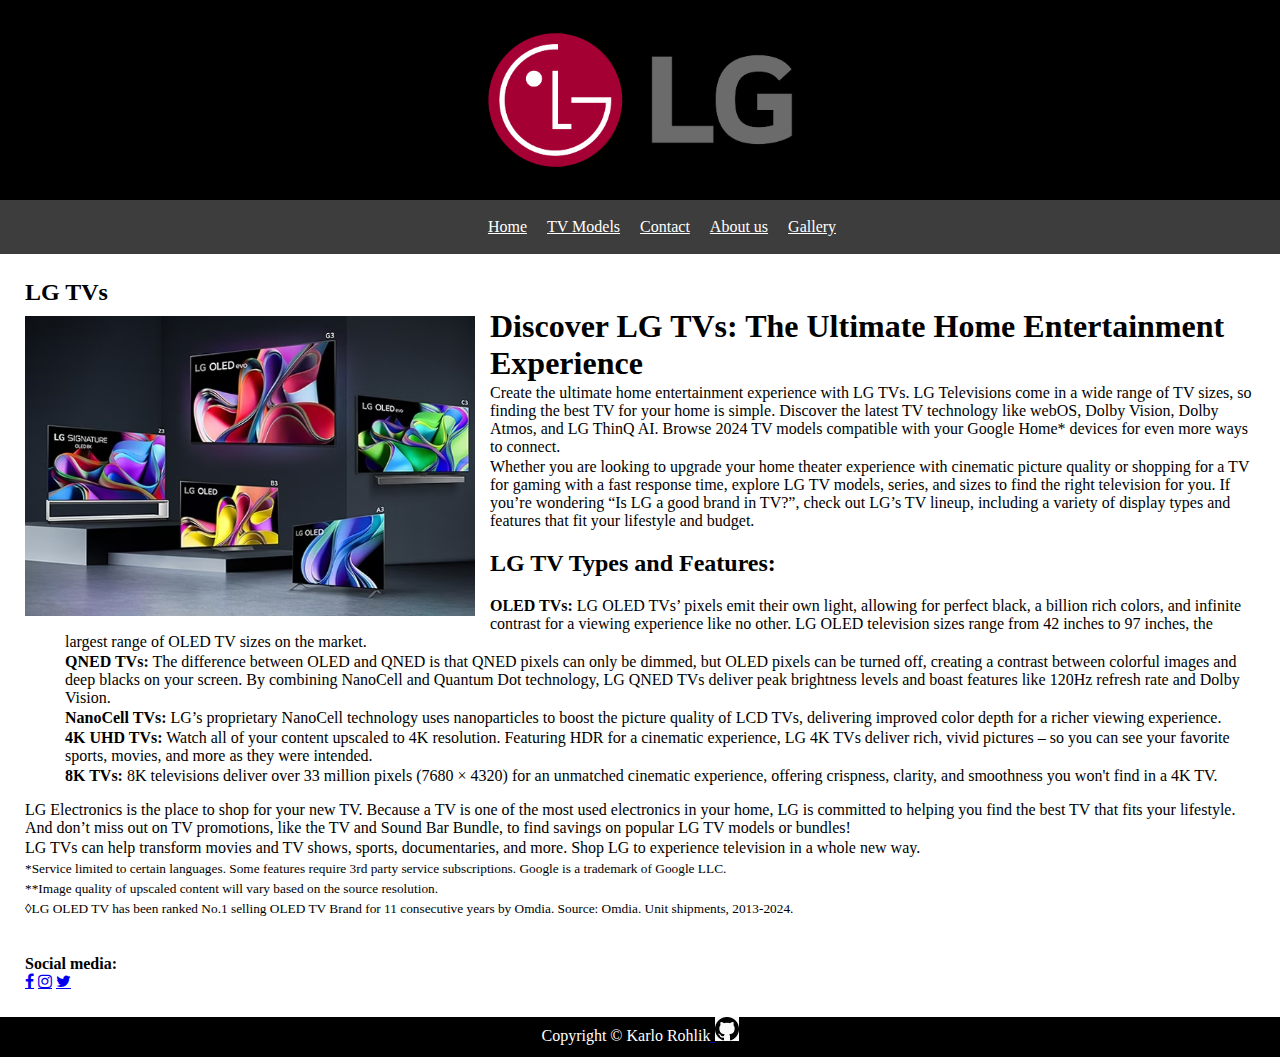
<file: index.html>
<!doctype html>
<html>
	<head>
		<link rel="stylesheet" href="style.css">
		<meta name="author" content="Karlo Rohlik">
		<meta name="Description" content="LG TVs">
		<meta name="viewport" content="width=device-width, initial-scale=1.0">
		<meta charset="utf-8">
		<link rel="stylesheet" href="https://cdnjs.cloudflare.com/ajax/libs/font-awesome/4.7.0/css/font-awesome.min.css">
		<title>Home</title>
	</head>
	
	
	<body>
		<header>
			<img src="slike/logo.jpg" alt="banner" class="banner">
			<nav>
				<ul>
					<li><a href="index.html">Home</a></li>
					<li><a href="TV-Models.html">TV Models</a></li>
					<li><a href="contact.html">Contact</a></li>
					<li><a href="about.html">About us</a></li>
					<li><a href="gallery.html">Gallery</a></li>
				</ul>
			</nav>
		</header>
		<div class="home"><b>LG TVs</b></div>
		<div id="container">
					<img src="slike/naslovna.jpg" alt="figure" style="width: 450px">
				<h1></h1>
				<h1>Discover LG TVs: The Ultimate Home Entertainment Experience</h1>
    <p>Create the ultimate home entertainment experience with LG TVs. LG Televisions come in a wide range of TV sizes, so finding the best TV for your home is simple. Discover the latest TV technology like webOS, Dolby Vision, Dolby Atmos, and LG ThinQ AI. Browse 2024 TV models compatible with your Google Home* devices for even more ways to connect.</p>
    
    <p>Whether you are looking to upgrade your home theater experience with cinematic picture quality or shopping for a TV for gaming with a fast response time, explore LG TV models, series, and sizes to find the right television for you. If you’re wondering “Is LG a good brand in TV?”, check out LG’s TV lineup, including a variety of display types and features that fit your lifestyle and budget.</p>
    
    <h2>LG TV Types and Features:</h2>
    <ul>
        <p><strong>OLED TVs:</strong> LG OLED TVs’ pixels emit their own light, allowing for perfect black, a billion rich colors, and infinite contrast for a viewing experience like no other. LG OLED television sizes range from 42 inches to 97 inches, the largest range of OLED TV sizes on the market.</p>
        <p><strong>QNED TVs:</strong> The difference between OLED and QNED is that QNED pixels can only be dimmed, but OLED pixels can be turned off, creating a contrast between colorful images and deep blacks on your screen. By combining NanoCell and Quantum Dot technology, LG QNED TVs deliver peak brightness levels and boast features like 120Hz refresh rate and Dolby Vision.</p>
        <p><strong>NanoCell TVs:</strong> LG’s proprietary NanoCell technology uses nanoparticles to boost the picture quality of LCD TVs, delivering improved color depth for a richer viewing experience.</p>
        <p><strong>4K UHD TVs:</strong> Watch all of your content upscaled to 4K resolution. Featuring HDR for a cinematic experience, LG 4K TVs deliver rich, vivid pictures – so you can see your favorite sports, movies, and more as they were intended.</p>
        <p><strong>8K TVs:</strong> 8K televisions deliver over 33 million pixels (7680 × 4320) for an unmatched cinematic experience, offering crispness, clarity, and smoothness you won't find in a 4K TV.</p>
    </ul>
    
    <p>LG Electronics is the place to shop for your new TV. Because a TV is one of the most used electronics in your home, LG is committed to helping you find the best TV that fits your lifestyle. And don’t miss out on TV promotions, like the TV and Sound Bar Bundle, to find savings on popular LG TV models or bundles!</p>
    
    <p>LG TVs can help transform movies and TV shows, sports, documentaries, and more. Shop LG to experience television in a whole new way.</p>
    
    <p><small>*Service limited to certain languages. Some features require 3rd party service subscriptions. Google is a trademark of Google LLC.</small></p>
    <p><small>**Image quality of upscaled content will vary based on the source resolution.</small></p>
    <p><small>◊LG OLED TV has been ranked No.1 selling OLED TV Brand for 11 consecutive years by Omdia. Source: Omdia. Unit shipments, 2013-2024.</small></p>
				
				
				<br><br><p><b>Social media:</b></p>
				<a href="https://www.facebook.com/LGHrvatska" target="_blank" class="fa fa-facebook"></a> 
				<a href="https://www.instagram.com/lg_hrvatska/" target="_blank" class="fa fa-instagram"></a> 
				<a href="https://x.com/LGUS" target="_blank" class="fa fa-twitter"></a> 
		</div>
		<footer><p>Copyright © Karlo Rohlik<a href="https://github.com/KarloR22/KarloRohlik" target="_blank">
      <img src="github.jpg" title="Github" alt="Github">
    </a></p></footer>
	</body>
</html>
</file>
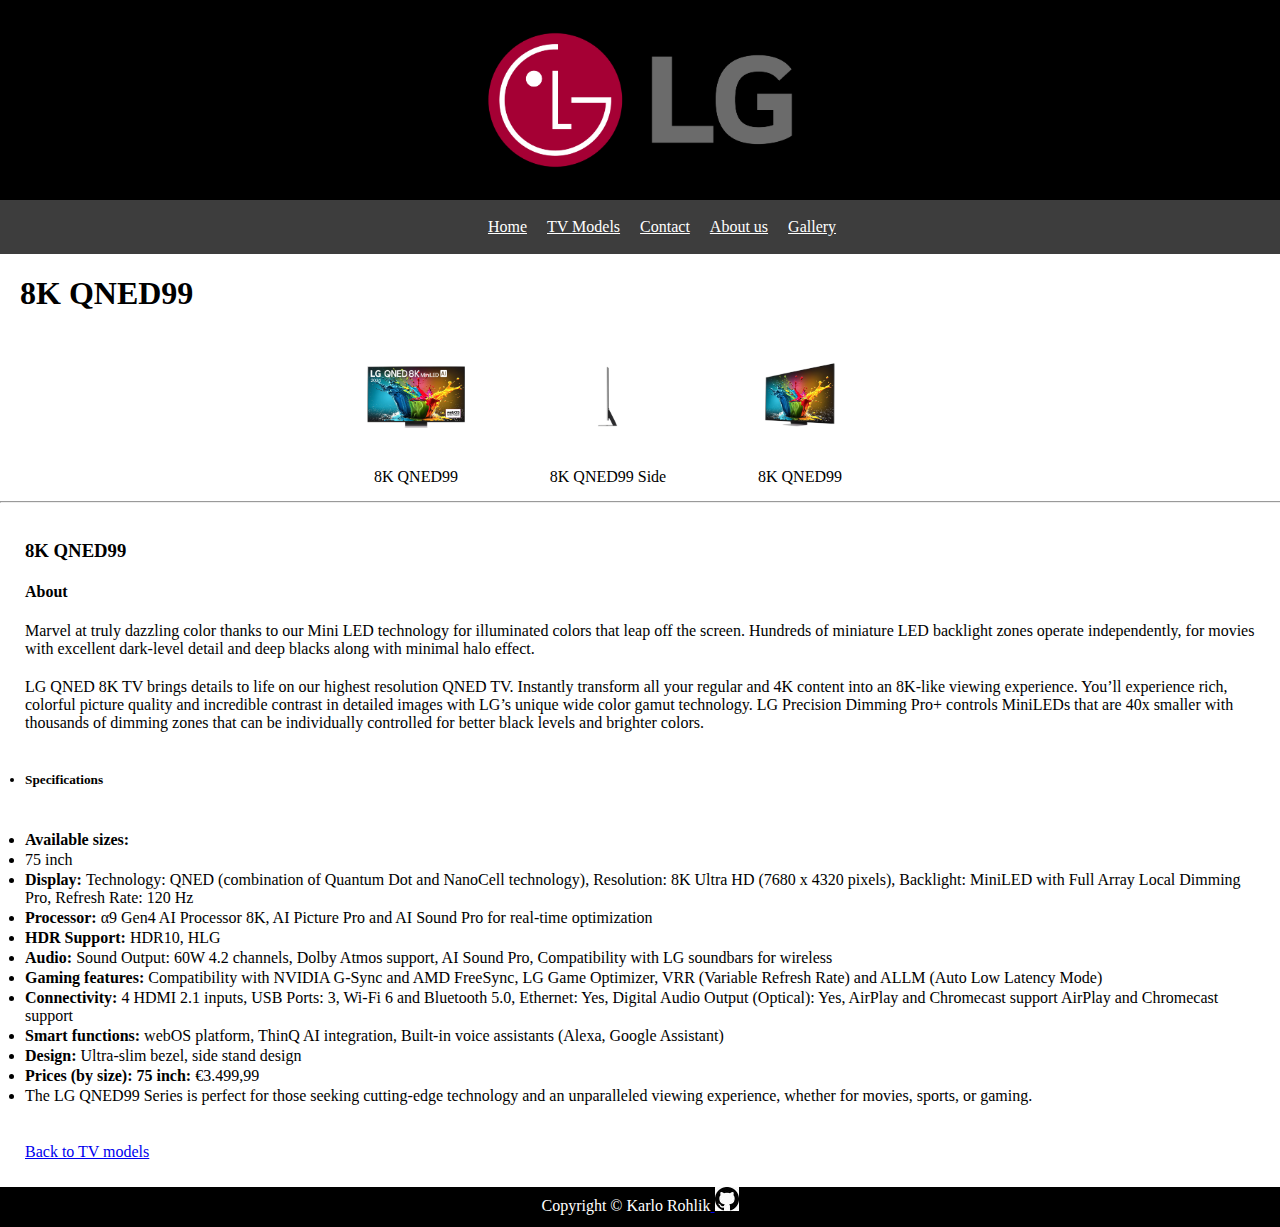
<file: 8k.html>
<!doctype html>
<html>
	<head>
		<link rel="stylesheet" href="style.css">
		<meta name="author" content="Karlo Rohlik">
		<meta name="Description" content="LG TVs">
		<meta name="viewport" content="width=device-width, initial-scale=1.0">
		<meta charset="utf-8">
		<title>8k QNED99</title>
	</head>
	
	
	<body>
		<header>
			<img src="slike/logo.jpg" alt="banner" class="banner">
			<nav>
				<ul>
					<li><a href="index.html">Home</a></li>
					<li><a href="TV-Models.html">TV Models</a></li>
					<li><a href="contact.html">Contact</a></li>
					<li><a href="about.html">About us</a></li>
					<li><a href="gallery.html">Gallery</a></li>
				</ul>
			</nav>
		</header>
		<div class="news"><h1>8K QNED99</h1></div>
		<div id="container2">
		  <div class="lgtv_img">
  <a target="_blank" href="slike/8k.jpg">
    <img src="slike/8k.jpg" alt="8K QNED99">
  </a>
  <div class="desc">8K QNED99</div>
</div>

<div class="lgtv_img">
  <a target="_blank" href="slike/8kbok.jpg">
    <img src="slike/8kbok.jpg" alt="8K QNED99 Side">
  </a>
  <div class="desc">8K QNED99 Side</div>
</div>

<div class="lgtv_img">
  <a target="_blank" href="slike/8kstrana.jpg">
    <img src="slike/8kstrana.jpg" alt="8K QNED99">
  </a>
  <div class="desc">8K QNED99</div>
</div>

			<br/>
				
			</div>
			<hr style="width: 100%">
			<div id="container">
				<h3>8K QNED99</h3>
				<h4>About</h4>
				<p>Marvel at truly dazzling color thanks to our Mini LED technology for illuminated colors that leap off the screen. Hundreds of miniature LED backlight zones operate independently, for movies with excellent dark-level detail and deep blacks along with minimal halo effect.</p>
				<br>
				<p>LG QNED 8K TV brings details to life on our highest resolution QNED TV. Instantly transform all your regular and 4K content into an 8K-like viewing experience. You’ll experience rich, colorful picture quality and incredible contrast in detailed images with LG’s unique wide color gamut technology. LG Precision Dimming Pro+ controls MiniLEDs that are 40x smaller with thousands of dimming zones that can be individually controlled for better black levels and brighter colors.</p>
				<br>
				<h5><li><strong>Specifications</strong></h5>
				<br>
				<p><li><strong>Available sizes:</strong></li></p>
				<p><li>75 inch</li></p>
				<p><li><strong>Display: </strong> Technology: QNED (combination of Quantum Dot and NanoCell technology), Resolution: 8K Ultra HD (7680 x 4320 pixels), Backlight: MiniLED with Full Array Local Dimming Pro, Refresh Rate: 120 Hz</li></p>
				<p><li><strong>Processor: </strong> α9 Gen4 AI Processor 8K, AI Picture Pro and AI Sound Pro for real-time optimization</li></p>
				<p><li><strong>HDR Support: </strong>HDR10, HLG</li></p>
				<p><li><strong>Audio:</strong> Sound Output: 60W 4.2 channels, Dolby Atmos support, AI Sound Pro, Compatibility with LG soundbars for wireless</li></p>
				<p><li><strong>Gaming features: </strong> Compatibility with NVIDIA G-Sync and AMD FreeSync, LG Game Optimizer, VRR (Variable Refresh Rate) and ALLM (Auto Low Latency Mode) </li></p>
				<p><li><strong>Connectivity: </strong> 4 HDMI 2.1 inputs, USB Ports: 3, Wi-Fi 6 and Bluetooth 5.0, Ethernet: Yes, Digital Audio Output (Optical): Yes, AirPlay and Chromecast support AirPlay and Chromecast support</li></p>
				<p><li><strong>Smart functions: </strong> webOS platform, ThinQ AI integration, Built-in voice assistants (Alexa, Google Assistant)</li></p>
				<p><li><strong>Design:</strong> Ultra-slim bezel, side stand design</li></p>
				<p><li><strong>Prices (by size): </strong> <strong>75 inch:</strong> €3.499,99</li></p></p>
				<p><li>The LG QNED99 Series is perfect for those seeking cutting-edge technology and an unparalleled viewing experience, whether for movies, sports, or gaming.</li></p>
				<br><br><a href="TV-Models.html">Back to TV models</a>
			</div>
		<footer><p>Copyright © Karlo Rohlik<a href="https://github.com/KarloR22/KarloRohlik" target="_blank">
      <img src="github.jpg" title="Github" alt="Github">
    </a></p></footer>
	</body>
</html>
</file>
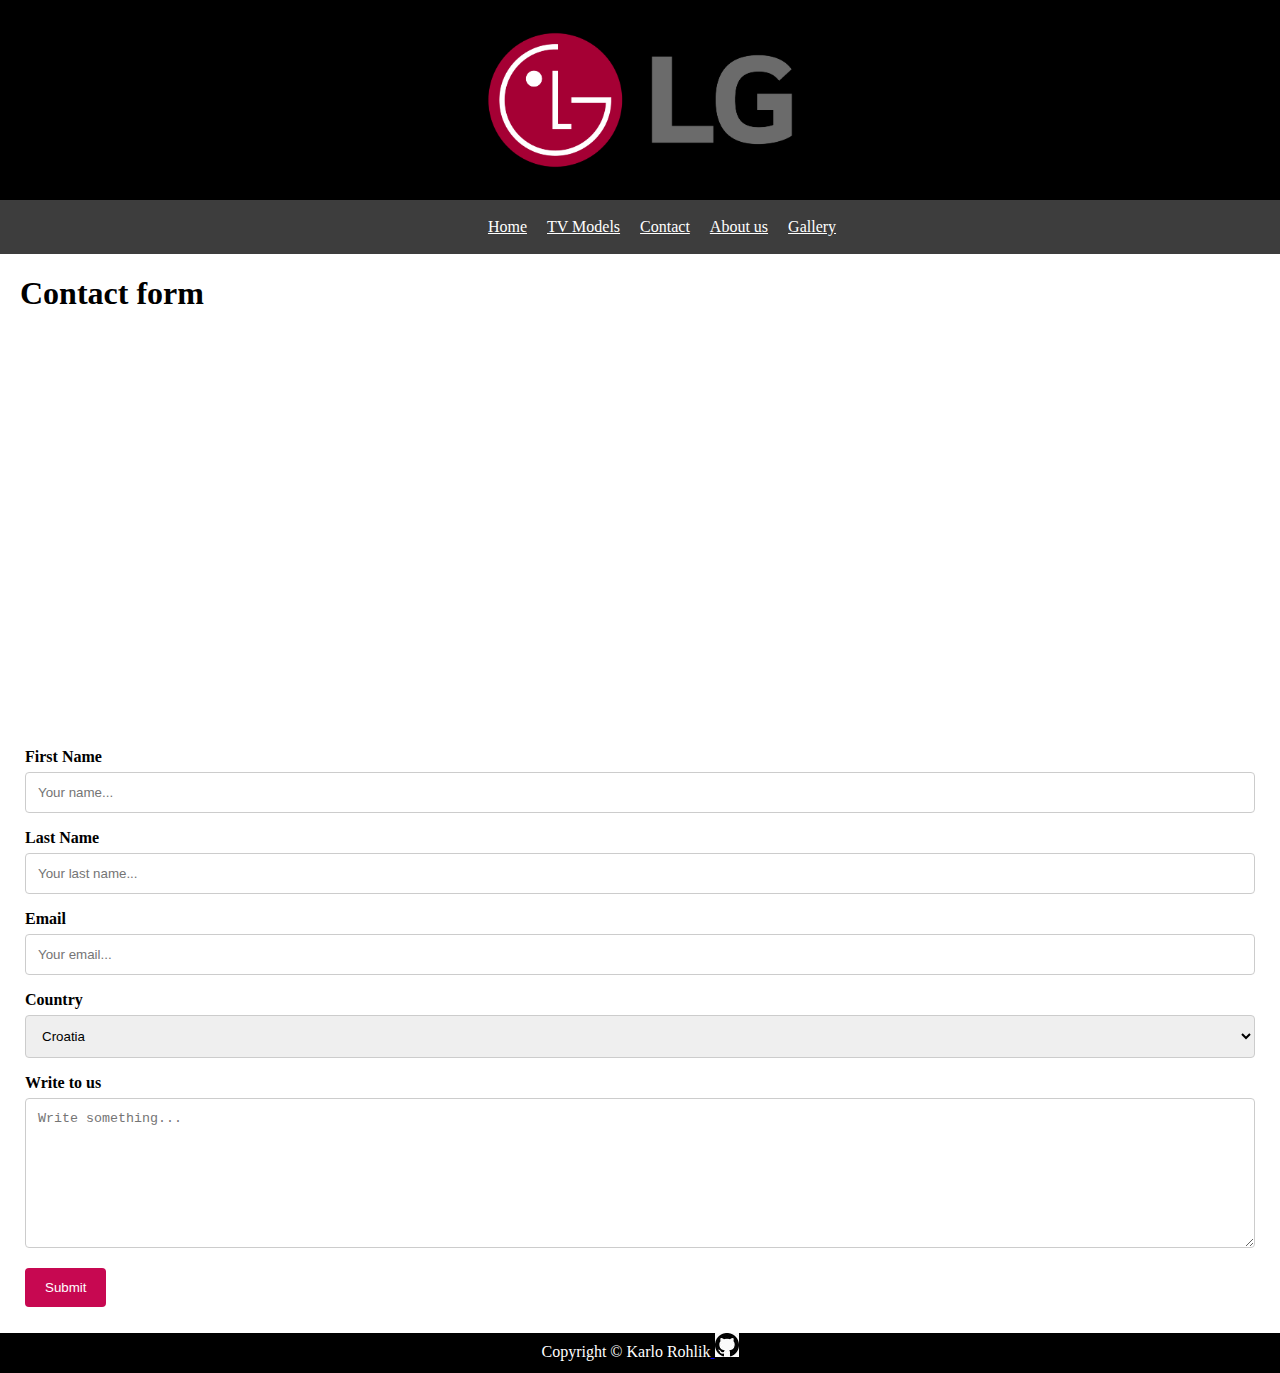
<file: contact.html>
<!doctype html>
<html>
	<head>
		<link rel="stylesheet" href="style.css">
		<meta name="author" content="Karlo Rohlik">
		<meta name="Description" content="LG TVs">
		<meta name="viewport" content="width=device-width, initial-scale=1.0">
		<meta charset="utf-8">
		<title>Contact</title>
	</head>
	
	
	<body>
		<header>
			<img src="slike/logo.jpg" alt="banner" class="banner">
			<nav>
				<ul>
					<li><a href="index.html">Home</a></li>
					<li><a href="TV-Models.html">TV Models</a></li>
					<li><a href="contact.html">Contact</a></li>
					<li><a href="about.html">About us</a></li>
					<li><a href="gallery.html">Gallery</a></li>
				</ul>
			</nav>
		</header>
		<div class="news"><h1>Contact form</h1></div>
		<div id="container">
<center><iframe src="https://www.google.com/maps/embed?pb=!1m14!1m8!1m3!1d11143.322088529567!2d16.0739271!3d45.7144367!3m2!1i1024!2i768!4f13.1!3m3!1m2!1s0x0%3A0xe159703d90972cf3!2sUniversity%20of%20Applied%20Sciences%20Velika%20Gorica!5e0!3m2!1sen!2shr!4v1610197939635!5m2!1sen!2shr" width="500" height="400" frameborder="0" style="border:0;" allowfullscreen="" aria-hidden="false" tabindex="0"></iframe></center>				
			<form action="/action_page.php">
    <label for="fname"><b>First Name</b></label>
    <input type="text" id="fname" name="firstname" placeholder="Your name...">

    <label for="lname"><b>Last Name</b></label>
    <input type="text" id="lname" name="lastname" placeholder="Your last name...">

    <label for="email"><b>Email</b></label>
    <input type="email" id="email" name="email" placeholder="Your email...">
				
	<label for="country"><b>Country</b></label>
    <select id="country" name="country">
      <option value="Croatia">Croatia</option>
      <option value="Serbia">Serbia</option>
      <option value="Montenegro">Montenegro</option>
	<option value="Slovenia">Slovenia</option>
	<option value="BiH">BiH</option>
		<option value="Other">Other</option>
    
	</select>
	

    <label for="subject"><b>Write to us</b></label>
    <textarea id="subject" name="subject" placeholder="Write something..." style="height:150px"></textarea>

    <input type="submit" value="Submit">
  </form>
			</div>
		<footer><p>Copyright © Karlo Rohlik<a href="https://github.com/KarloR22/KarloRohlik" target="_blank">
      <img src="github.jpg" title="Github" alt="Github">
    </a></p></footer>
	</body>
</html>
</file>
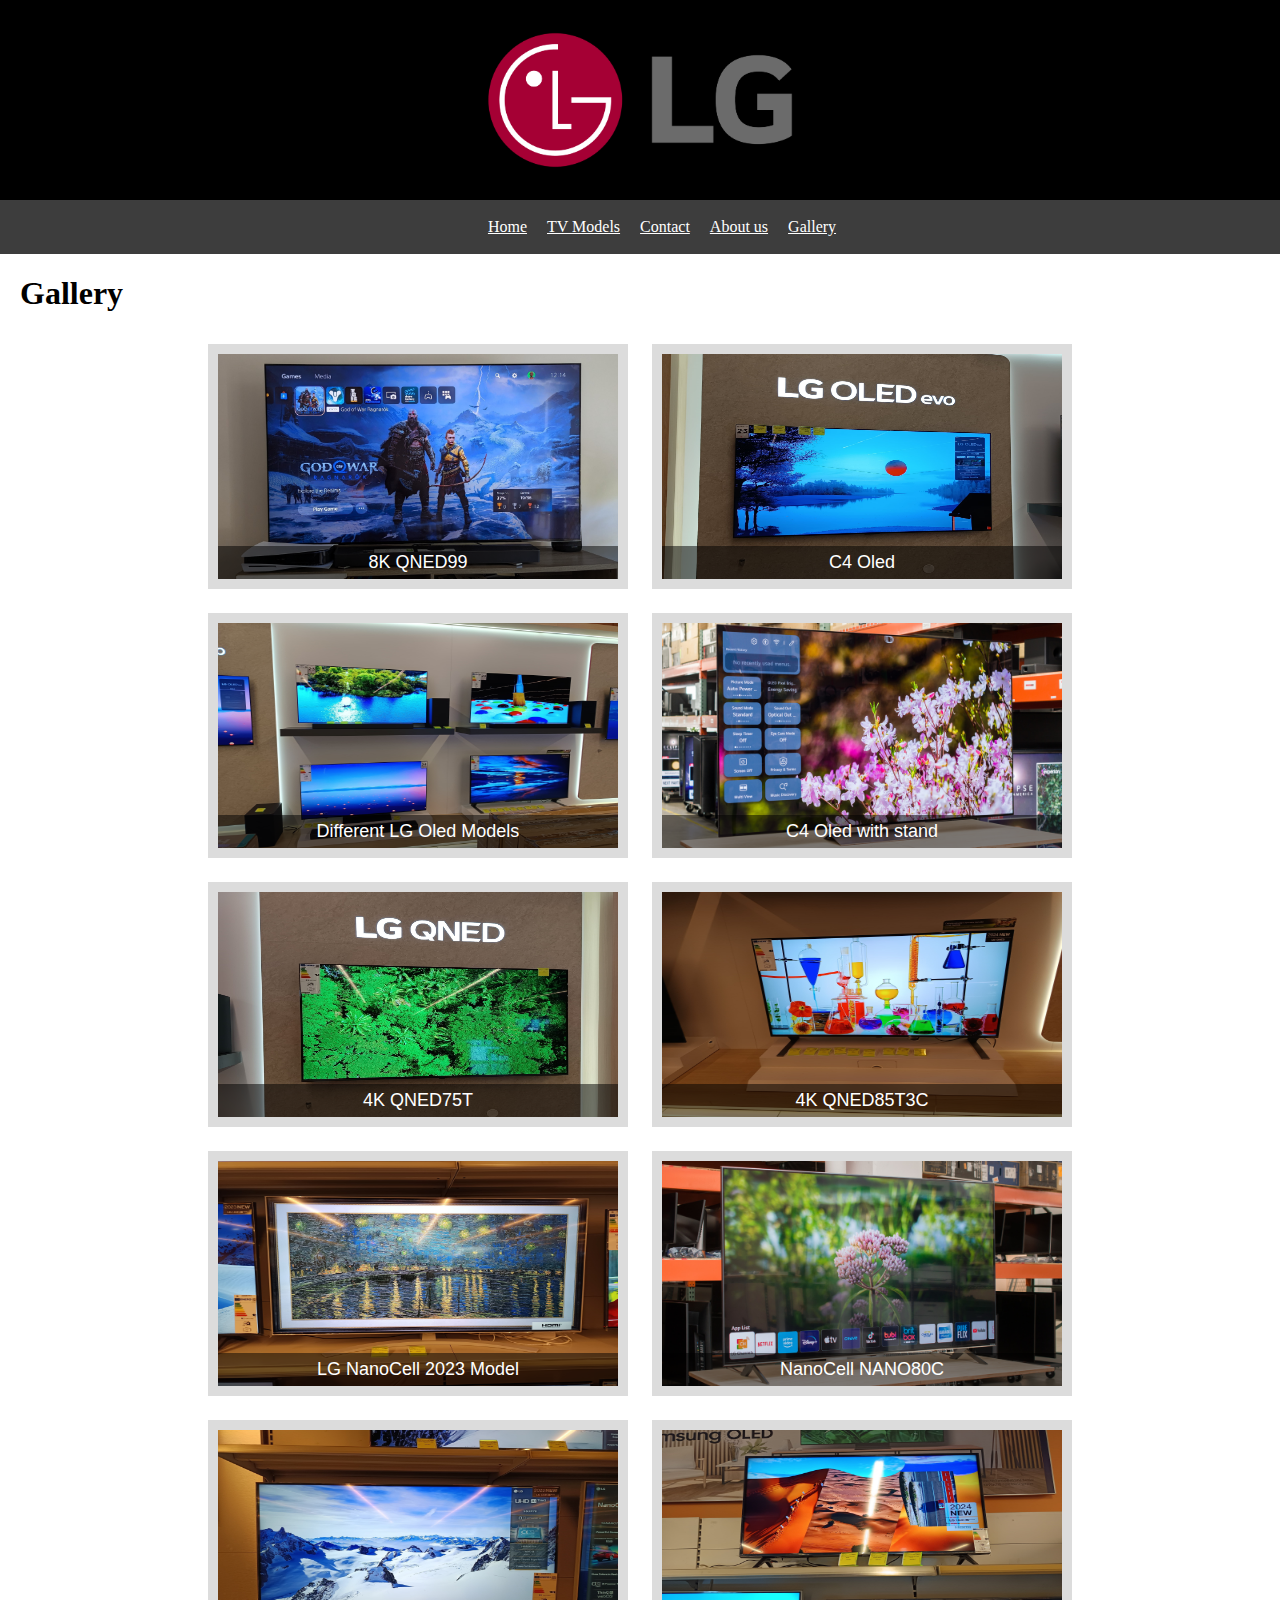
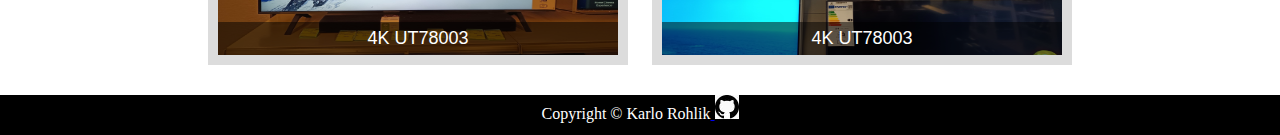
<file: gallery.html>
<!doctype html>
<html>
	<head>
		<link rel="stylesheet" href="style.css">
		<meta name="author" content="Karlo Rohlik">
		<meta name="Description" content="LG Tvs">
		<meta name="viewport" content="width=device-width, initial-scale=1.0">
		<meta charset="utf-8">
		<title>Gallery</title>
	</head>
	
	
	<body>
		<header>
			<img src="slike/logo.jpg" alt="banner" class="banner">
			<nav>
				<ul>
					<li><a href="index.html">Home</a></li>
					<li><a href="TV-Models.html">TV Models</a></li>
					<li><a href="contact.html">Contact</a></li>
					<li><a href="about.html">About us</a></li>
					<li><a href="gallery.html">Gallery</a></li>
				</ul>
			</nav>
		
		</header><h1>Gallery</h1>
		<div class="galerija">
		<a href="gallery/8k.jpg"><figure class="sole"><img alt="8k" src="gallery/8k.jpg" style="width: 400px; height: 225px;">
    		<figcaption>8K QNED99<br>
      	</figcaption>
  		</figure></a>
			
		<a href="gallery/oled.jpg"><figure class="sole"><img alt="C4 Oled" src="gallery/oled.jpg" style="width: 400px; height: 225px;">
    		<figcaption>C4 Oled<br>
      	</figcaption>
  		</figure></a>
			
		<a href="gallery/mix.jpg"><figure class="sole"><img alt="Different LG Oled Models" src="gallery/mix.jpg" style="width: 400px; height: 225px;">
    		<figcaption>Different LG Oled Models<br>
      	</figcaption>
  		</figure></a>
		
			<a href="gallery/c4oled.jpg"><figure class="sole"><img alt="C4 Oled with stand" src="gallery/c4oled.jpg" style="width: 400px; height: 225px;">
    		<figcaption>C4 Oled with stand <br>
      	</figcaption>
  		</figure></a>
			
			<a href="gallery/qned.jpg"><figure class="sole"><img alt="4K QNED75T" src="gallery/qned.jpg" style="width: 400px; height: 225px;">
    		<figcaption>4K QNED75T<br>
      	</figcaption>
  		</figure></a>
			
		<a href="gallery/qnedut8.jpg"><figure class="sole"><img alt="4K QNED85T3C" src="gallery/qnedut8.jpg" style="width: 400px; height: 225px;">
    		<figcaption>4K QNED85T3C<br>
      	</figcaption>
  		</figure></a>
			
		<a href="gallery/nanocell.jpg"><figure class="sole"><img alt="LG NanoCell old model" src="gallery/nanocell.jpg" style="width: 400px; height: 225px;">
    		<figcaption>LG NanoCell 2023 Model<br>
      	</figcaption>
  		</figure></a>
			
			<a href="gallery/nano2.jpg"><figure class="sole"><img alt="NanoCell NANO80C" src="gallery/nano2.jpg" style="width: 400px; height: 225px;">
    		<figcaption>NanoCell NANO80C<br>
      	</figcaption>
  		</figure></a>
			
			<a href="gallery/ut78.jpg"><figure class="sole"><img alt="4K UT78003" src="gallery/ut78.jpg" style="width: 400px; height: 225px;">
    		<figcaption>4K UT78003<br>
      	</figcaption>
  		</figure></a>
			
		<a href="gallery/ut80.jpg"><figure class="sole"><img alt="4K UT78003" src="gallery/ut80.jpg" style="width: 400px; height: 225px;">
    		<figcaption>4K UT78003<br>
      	</figcaption>
  		</figure></a>
			
		
		
		
		
		</div>
		
		
		<footer><p>Copyright © Karlo Rohlik<a href="https://github.com/KarloR22/KarloRohlik" target="_blank">
      <img src="github.jpg" title="Github" alt="Github">
    </a></p></footer>
	</body>
</html>
</file>
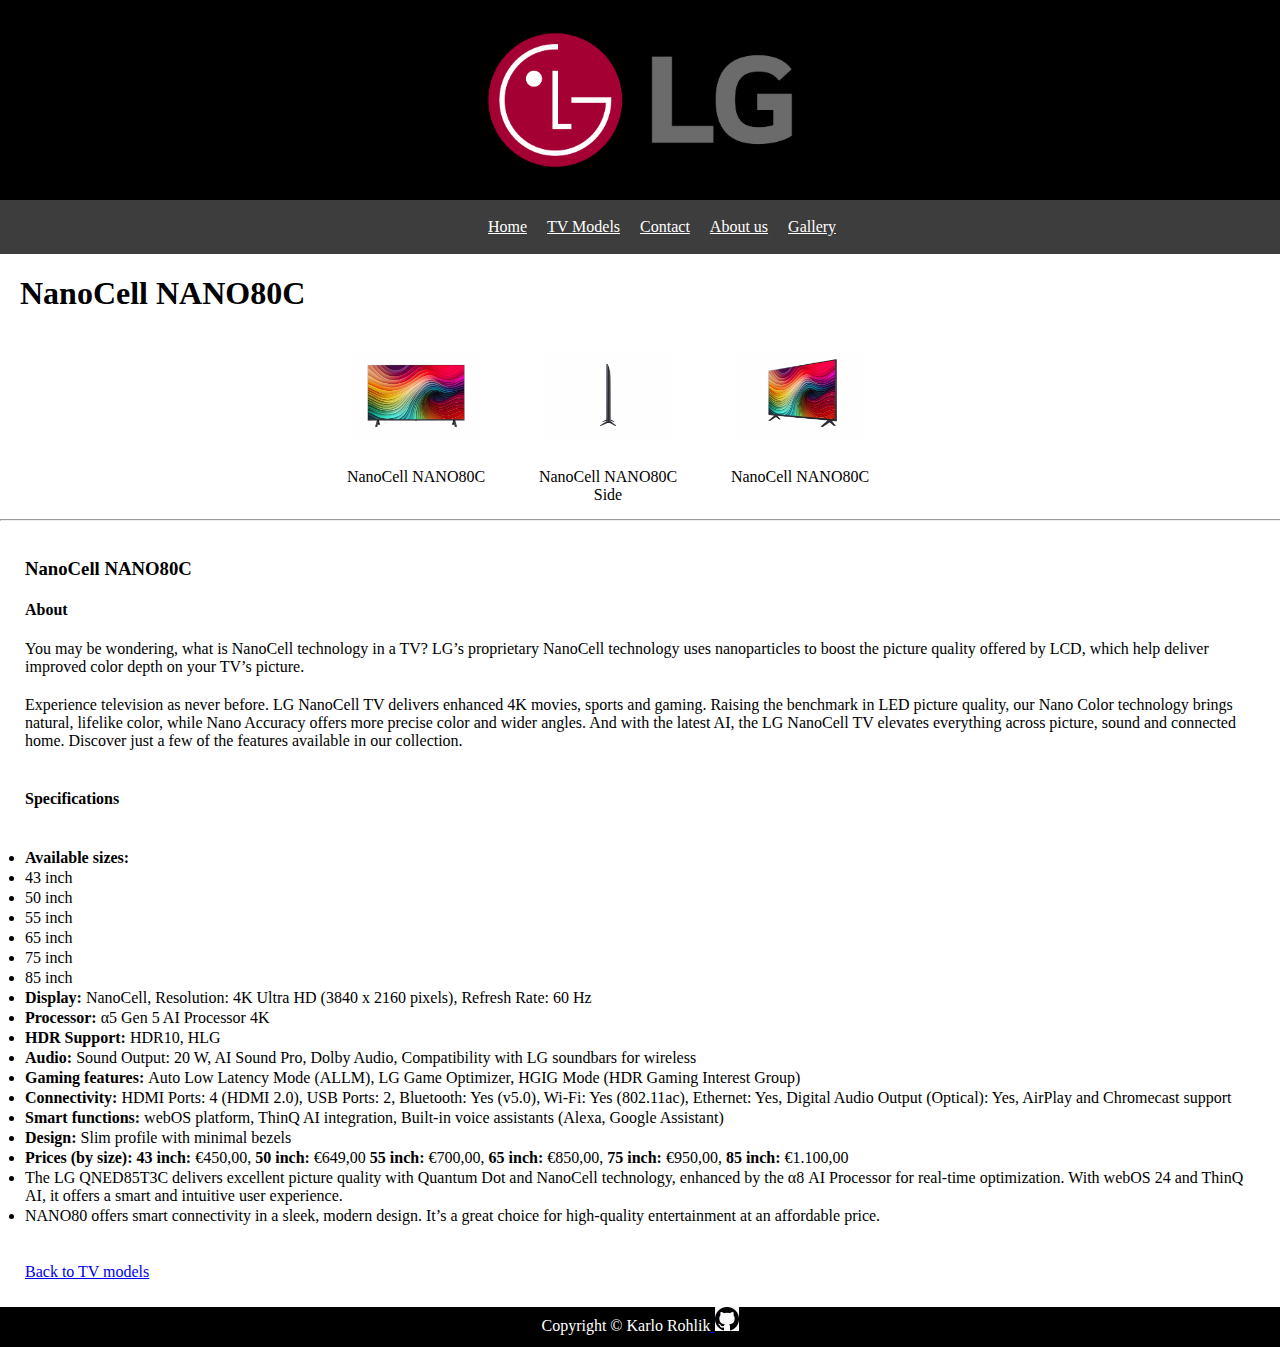
<file: nano.html>
<!doctype html>
<html>
	<head>
		<link rel="stylesheet" href="style.css">
		<meta name="author" content="Karlo Rohlik">
		<meta name="Description" content="LG TVs">
		<meta name="viewport" content="width=device-width, initial-scale=1.0">
		<meta charset="utf-8">
		<title>NanoCell NANO80C</title>
	</head>
	
	
	<body>
		<header>
			<img src="slike/logo.jpg" alt="banner" class="banner">
			<nav>
				<ul>
					<li><a href="index.html">Home</a></li>
					<li><a href="TV-Models.html">TV Models</a></li>
					<li><a href="contact.html">Contact</a></li>
					<li><a href="about.html">About us</a></li>
					<li><a href="gallery.html">Gallery</a></li>
				</ul>
			</nav>
		</header>
		<div class="news"><h1>NanoCell NANO80C</h1></div>
		<div id="container2">
		  <div class="lgtv_img">
  <a target="_blank" href="slike/nano.jpg">
    <img src="slike/nano.jpg" alt="NanoCell NANO80C">
  </a>
  <div class="desc">NanoCell NANO80C</div>
</div>

<div class="lgtv_img">
  <a target="_blank" href="slike/nanobok.jpg">
    <img src="slike/nanobok.jpg" alt="NanoCell NANO80C Strana">
  </a>
  <div class="desc">NanoCell NANO80C Side</div>
</div>

<div class="lgtv_img">
  <a target="_blank" href="slike/nanostrana.jpg">
    <img src="slike/nanostrana.jpg" alt="NanoCell NANO80C">
  </a>
  <div class="desc">NanoCell NANO80C</div>
</div>

			<br/>
				
			</div>
			<hr style="width: 100%">
			<div id="container">
				<h3>NanoCell NANO80C</h3>
				<h4>About</h4>
				<p>You may be wondering, what is NanoCell technology in a TV? LG’s proprietary NanoCell technology uses nanoparticles to boost the picture quality offered by LCD, which help deliver improved color depth on your TV’s picture.</p>
				<br>
				<p>Experience television as never before. LG NanoCell TV delivers enhanced 4K movies, sports and gaming. Raising the benchmark in LED picture quality, our Nano Color technology brings natural, lifelike color, while Nano Accuracy offers more precise color and wider angles. And with the latest AI, the LG NanoCell TV elevates everything across picture, sound and connected home. Discover just a few of the features available in our collection.</p>
				<br>
				<h4>Specifications</h4>
				<br>
				<p><li><strong>Available sizes:</strong></li></p>
				<p><li>43 inch</li></p>
				<p><li>50 inch</li></p>
				<p><li>55 inch</li></p>
				<p><li>65 inch</li></p>
				<p><li>75 inch</li></p>
				<p><li>85 inch</li></p>
				<p><li><strong>Display: </strong>NanoCell, Resolution: 4K Ultra HD (3840 x 2160 pixels), Refresh Rate: 60 Hz</li></p>
				<p><li><strong>Processor: </strong> α5 Gen 5 AI Processor 4K</li></p>
				<p><li><strong>HDR Support: </strong>HDR10, HLG</li></p>
				<p><li><strong>Audio:</strong> Sound Output: 20 W, AI Sound Pro, Dolby Audio, Compatibility with LG soundbars for wireless</li></p>
				<p><li><strong>Gaming features: </strong> Auto Low Latency Mode (ALLM), LG Game Optimizer, HGIG Mode (HDR Gaming Interest Group) </li></p>
				<p><li><strong>Connectivity: </strong> HDMI Ports: 4 (HDMI 2.0), USB Ports: 2, Bluetooth: Yes (v5.0), Wi-Fi: Yes (802.11ac), Ethernet: Yes, Digital Audio Output (Optical): Yes, AirPlay and Chromecast support</li></p>
				<p><li><strong>Smart functions: </strong> webOS platform, ThinQ AI integration, Built-in voice assistants (Alexa, Google Assistant)</li></p>
				<p><li><strong>Design:</strong> Slim profile with minimal bezels</li></p>
				<p><li><strong>Prices (by size): </strong> <strong>43 inch:</strong> €450,00, <strong>50 inch:</strong> €649,00 <strong>55 inch:</strong> €700,00, <strong>65 inch:</strong> €850,00, <strong>75 inch:</strong> €950,00, <strong>85 inch:</strong> €1.100,00</li></p>
				<p><li>The LG QNED85T3C delivers excellent picture quality with Quantum Dot and NanoCell technology, enhanced by the α8 AI Processor for real-time optimization. With webOS 24 and ThinQ AI, it offers a smart and intuitive user experience.</li></p>
				<p><li>NANO80 offers smart connectivity in a sleek, modern design. It’s a great choice for high-quality entertainment at an affordable price.</li></p>
			
		
	
				
				<br><br><a href="TV-Models.html">Back to TV models</a>
			</div>
		<footer><p>Copyright © Karlo Rohlik<a href="https://github.com/KarloR22/KarloRohlik" target="_blank">
      <img src="github.jpg" title="Github" alt="Github">
    </a></p></footer>
	</body>
</html>
</file>
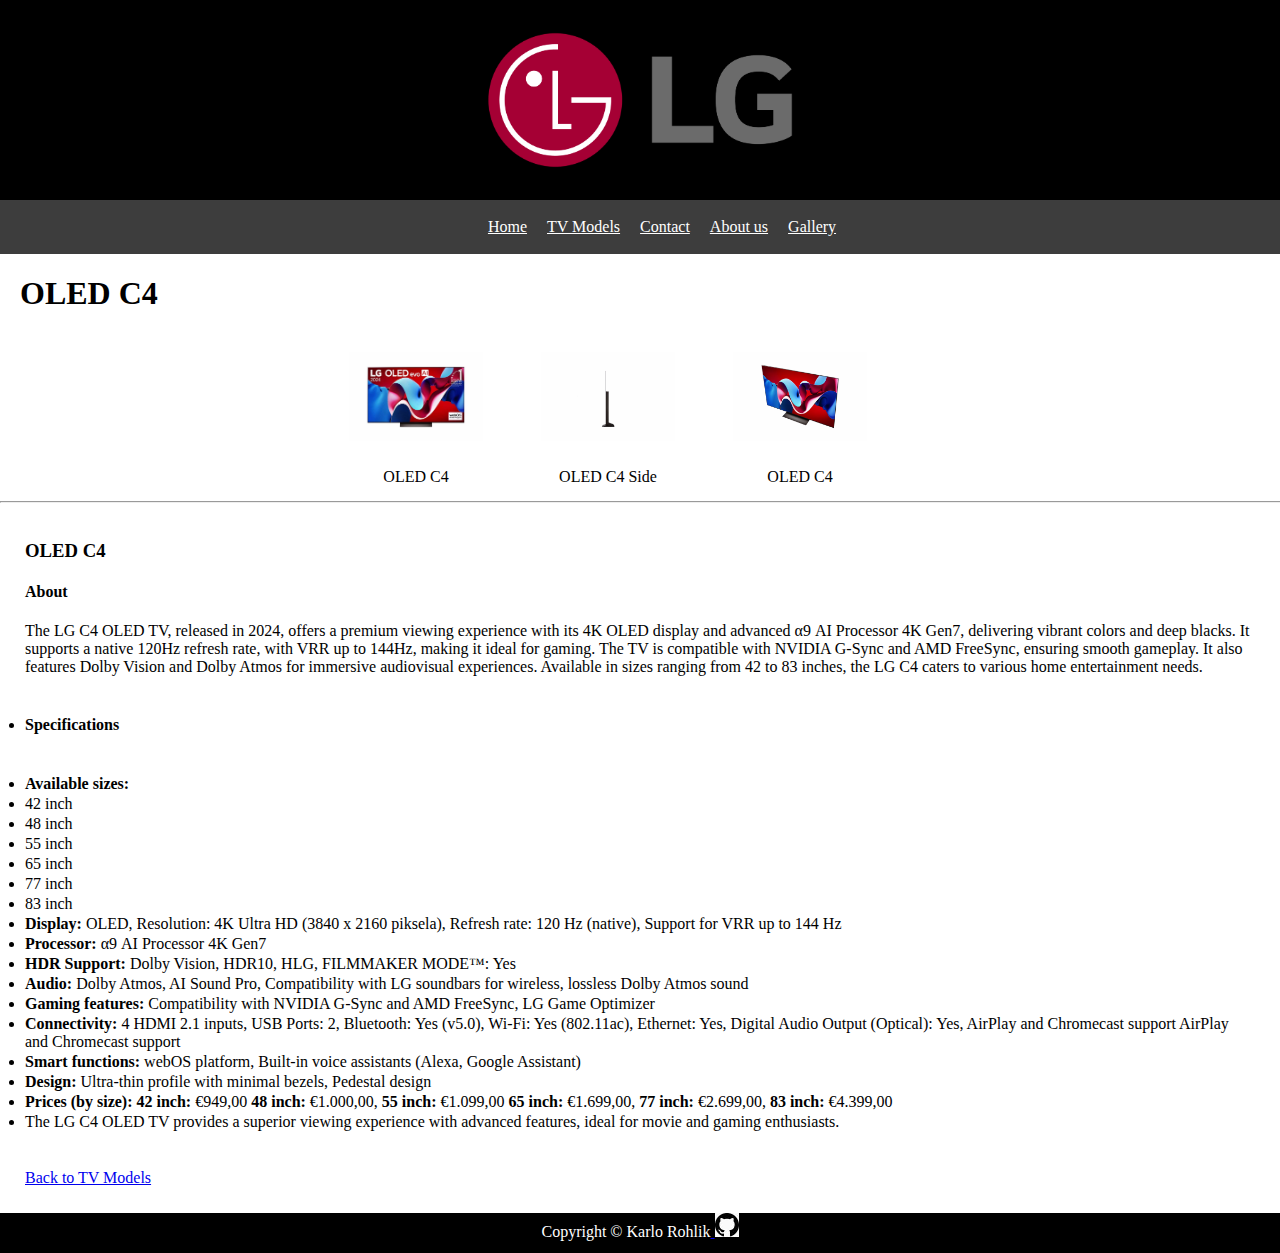
<file: OLED-C4.html>
<!doctype html>
<html>
	<head>
		<link rel="stylesheet" href="style.css">
		<meta name="author" content="Karlo Rohlik">
		<meta name="Description" content="LG TVs">
		<meta name="viewport" content="width=device-width, initial-scale=1.0">
		<meta charset="utf-8">
		<title>OLED C4</title>
	</head>
	
	
	<body>
		<header>
			<img src="slike/logo.jpg" alt="banner" class="banner">
			<nav>
				<ul>
					<li><a href="index.html">Home</a></li>
					<li><a href="TV-Models.html">TV Models</a></li>
					<li><a href="contact.html">Contact</a></li>
					<li><a href="about.html">About us</a></li>
					<li><a href="gallery.html">Gallery</a></li>
				</ul>
			</nav>
		</header>
		<div class="news"><h1>OLED C4</h1></div>
		<div id="container2">
		  <div class="lgtv_img">
  <a target="_blank" href="slike/c4.jpg">
    <img src="slike/c4.jpg" alt="OLED C4">
  </a>
  <div class="desc">OLED C4</div>
</div>

<div class="lgtv_img">
  <a target="_blank" href="slike/c4strana.jpg">
    <img src="slike/c4strana.jpg" alt="OLED C4 SA STRANE">
  </a>
  <div class="desc">OLED C4 Side</div>
</div>

<div class="lgtv_img">
  <a target="_blank" href="slike/500unutra.jpg">
    <img src="slike/c4kut.jpg" alt="OLED C4 KUT">
  </a>
  <div class="desc">OLED C4</div>
</div>

			<br/>
				
			</div>
			<hr style="width: 100%">
			<div id="container">
				<h3>OLED C4</h3>
				<h4>About</h4>
				<p>The LG C4 OLED TV, released in 2024, offers a premium viewing experience with its 4K OLED display and advanced α9 AI Processor 4K Gen7, delivering vibrant colors and deep blacks. It supports a native 120Hz refresh rate, with VRR up to 144Hz, making it ideal for gaming. The TV is compatible with NVIDIA G-Sync and AMD FreeSync, ensuring smooth gameplay. It also features Dolby Vision and Dolby Atmos for immersive audiovisual experiences. Available in sizes ranging from 42 to 83 inches, the LG C4 caters to various home entertainment needs.</p>
				<br>
				<h4><li><strong>Specifications</strong></h4>
				<br>
				<p><li><strong>Available sizes:</strong></li></p>
				<p><li>42 inch</li></p>
				<p><li>48 inch</li></p>
				<p><li>55 inch</li></p>
				<p><li>65 inch</li></p>
				<p><li>77 inch</li></p>
				<p><li>83 inch</li></p>
				<p><li><strong>Display:</strong> OLED, Resolution: 4K Ultra HD (3840 x 2160 piksela), Refresh rate: 120 Hz (native), Support for VRR up to 144 Hz</li></p>
				<p><li><strong>Processor:</strong> α9 AI Processor 4K Gen7</li></p>
				<p><li><strong>HDR Support:</strong> Dolby Vision, HDR10, HLG, FILMMAKER MODE™: Yes</li></p>
				<p><li><strong>Audio:</strong> Dolby Atmos, AI Sound Pro, Compatibility with LG soundbars for wireless, lossless Dolby Atmos sound</li></p>
				<p><li><strong>Gaming features:</strong> Compatibility with NVIDIA G-Sync and AMD FreeSync, LG Game Optimizer</li></p>
				<p><li><strong>Connectivity:</strong> 4 HDMI 2.1 inputs, USB Ports: 2, Bluetooth: Yes (v5.0), Wi-Fi: Yes (802.11ac), Ethernet: Yes, Digital Audio Output (Optical): Yes, AirPlay and Chromecast support AirPlay and Chromecast support</li></p>
				<p><li><strong>Smart functions:</strong> webOS platform, Built-in voice assistants (Alexa, Google Assistant)</li></p>
				<p><li><strong>Design:</strong> Ultra-thin profile with minimal bezels, Pedestal design</li></p>
				<p><li><strong>Prices (by size):</strong> <strong>42 inch:</strong> €949,00 <strong>48 inch:</strong> €1.000,00, <strong>55 inch:</strong> €1.099,00 <strong>65 inch:</strong> €1.699,00, <strong>77 inch:</strong> €2.699,00, <strong>83 inch:</strong> €4.399,00</li></p>
				<p><li>The LG C4 OLED TV provides a superior viewing experience with advanced features, ideal for movie and gaming enthusiasts.</li></p>
				
				<br><br><a href="TV-Models.html">Back to TV Models</a>
			</div>
		<footer><p>Copyright © Karlo Rohlik<a href="https://github.com/KarloR22/KarloRohlik" target="_blank">
      <img src="github.jpg" title="Github" alt="Github">
    </a></p></footer>
	</body>
</html>
</file>
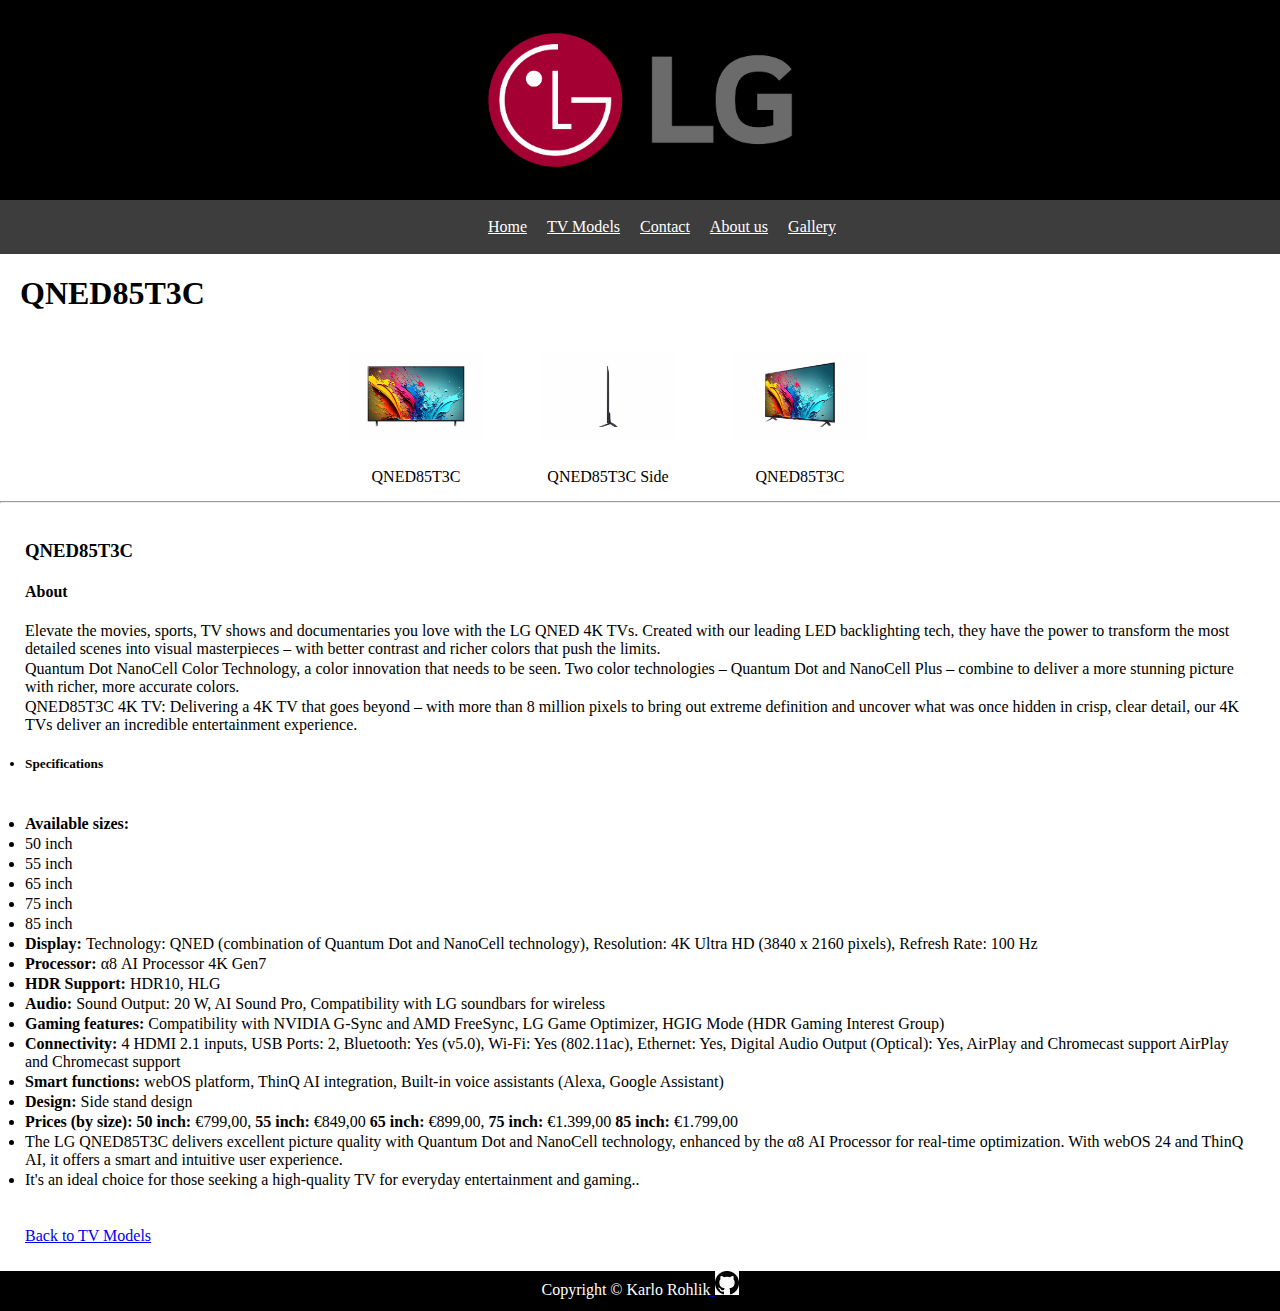
<file: qned.html>
<!doctype html>
<html>
	<head>
		<link rel="stylesheet" href="style.css">
		<meta name="author" content="Karlo Rohlik">
		<meta name="Description" content="LG TVs">
		<meta name="viewport" content="width=device-width, initial-scale=1.0">
		<meta charset="utf-8">
		<title>QNED</title>
	</head>
	
	
	<body>
		<header>
			<img src="slike/logo.jpg" alt="banner" class="banner">
			<nav>
				<ul>
					<li><a href="index.html">Home</a></li>
					<li><a href="TV-Models.html">TV Models</a></li>
					<li><a href="contact.html">Contact</a></li>
					<li><a href="about.html">About us</a></li>
					<li><a href="gallery.html">Gallery</a></li>
				</ul>
			</nav>
		</header>
		<div class="news"><h1>QNED85T3C</h1></div>
		<div id="container2">
		  <div class="lgtv_img">
  <a target="_blank" href="slike/qned.jpg">
    <img src="slike/qned.jpg" alt="Bullit">
  </a>
  <div class="desc">QNED85T3C</div>
</div>

<div class="lgtv_img">
  <a target="_blank" href="slike/qnedbok.jpg">
    <img src="slike/qnedbok.jpg" alt="QNED85T3C">
  </a>
  <div class="desc">QNED85T3C Side</div>
</div>

<div class="lgtv_img">
  <a target="_blank" href="slike/qnedstrana.jpg">
    <img src="slike/qnedstrana.jpg" alt="QNED85T3C">
  </a>
  <div class="desc">QNED85T3C</div>
</div>

			<br/>
				
			</div>
			<hr style="width: 100%">
			<div id="container">
				<h3>QNED85T3C</h3>
				<h4>About</h4>
				<p>Elevate the movies, sports, TV shows and documentaries you love with the LG QNED 4K TVs. Created with our leading LED backlighting tech, they have the power to transform the most detailed scenes into visual masterpieces – with better contrast and richer colors that push the limits.</p>
				<p>Quantum Dot NanoCell Color Technology, a color innovation that needs to be seen. Two color technologies – Quantum Dot and NanoCell Plus – combine to deliver a more stunning picture with richer, more accurate colors.</p>
				<p>QNED85T3C 4K TV: Delivering a 4K TV that goes beyond – with more than 8 million pixels to bring out extreme definition and uncover what was once hidden in crisp, clear detail, our 4K TVs deliver an incredible entertainment experience.</p>
				<h5><li><strong>Specifications</strong></h5>
				<br>
				<p><li><strong>Available sizes:</strong></li></p>
				<p><li>50 inch</li></p>
				<p><li>55 inch</li></p>
				<p><li>65 inch</li></p>
				<p><li>75 inch</li></p>
				<p><li>85 inch</li></p>
				<p><li><strong>Display: </strong> Technology: QNED (combination of Quantum Dot and NanoCell technology), Resolution: 4K Ultra HD (3840 x 2160 pixels), Refresh Rate: 100 Hz</li></p>
				<p><li><strong>Processor: </strong> α8 AI Processor 4K Gen7</li></p>
				<p><li><strong>HDR Support: </strong>HDR10, HLG</li></p>
				<p><li><strong>Audio:</strong> Sound Output: 20 W, AI Sound Pro, Compatibility with LG soundbars for wireless</li></p>
				<p><li><strong>Gaming features: </strong> Compatibility with NVIDIA G-Sync and AMD FreeSync, LG Game Optimizer, HGIG Mode (HDR Gaming Interest Group) </li></p>
				<p><li><strong>Connectivity: </strong> 4 HDMI 2.1 inputs, USB Ports: 2, Bluetooth: Yes (v5.0), Wi-Fi: Yes (802.11ac), Ethernet: Yes, Digital Audio Output (Optical): Yes, AirPlay and Chromecast support AirPlay and Chromecast support</li></p>
				<p><li><strong>Smart functions: </strong> webOS platform, ThinQ AI integration, Built-in voice assistants (Alexa, Google Assistant)</li></p>
				<p><li><strong>Design:</strong> Side stand design</li></p>
				<p><li><strong>Prices (by size): </strong> <strong>50 inch:</strong> €799,00, <strong>55 inch:</strong> €849,00 <strong>65 inch:</strong> €899,00, <strong>75 inch:</strong> €1.399,00 <strong>85 inch:</strong> €1.799,00</li></p>
				<p><li>The LG QNED85T3C delivers excellent picture quality with Quantum Dot and NanoCell technology, enhanced by the α8 AI Processor for real-time optimization. With webOS 24 and ThinQ AI, it offers a smart and intuitive user experience.</li></p>
				<p><li>It's an ideal choice for those seeking a high-quality TV for everyday entertainment and gaming..</li></p>
				<br><br><a href="TV-Models.html">Back to TV Models</a>
			</div>
		<footer><p>Copyright © Karlo Rohlik<a href="https://github.com/KarloR22/KarloRohlik" target="_blank">
      <img src="github.jpg" title="Github" alt="Github">
    </a></p></footer>
	</body>
</html>
</file>
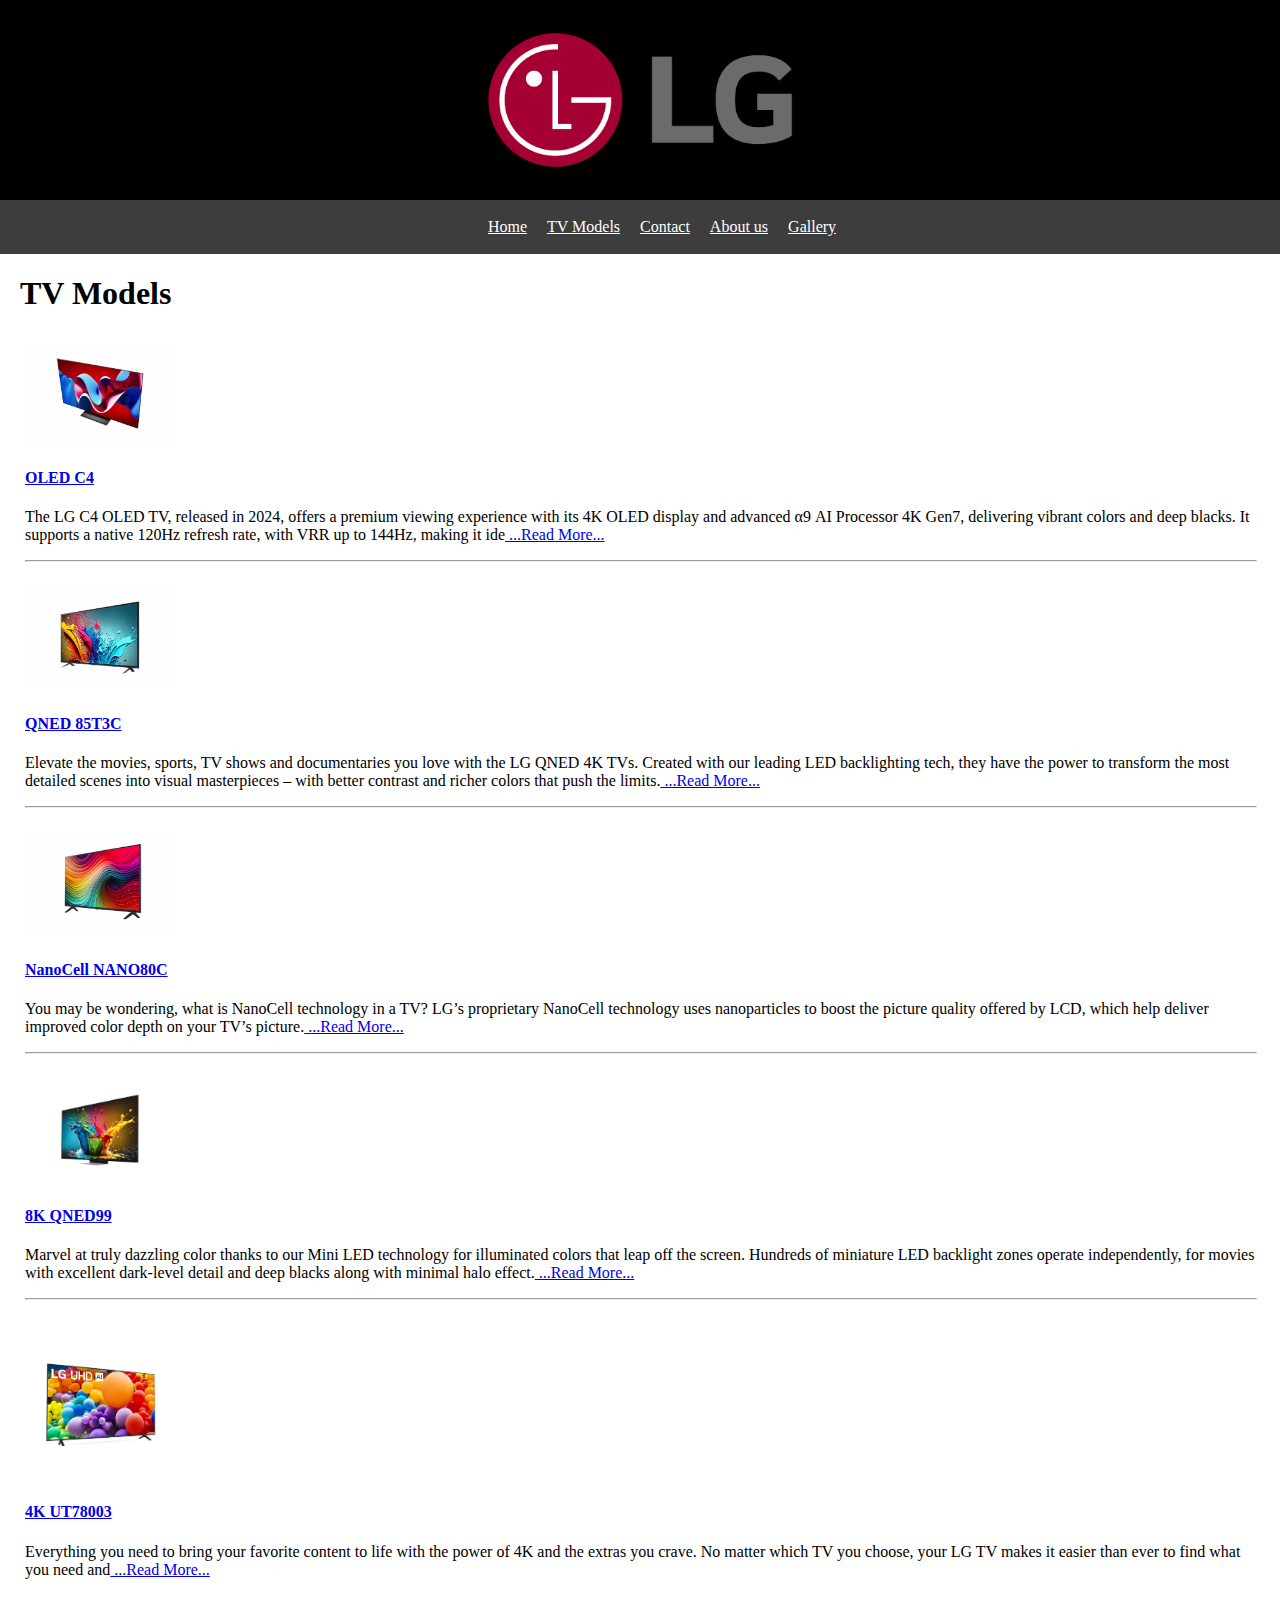
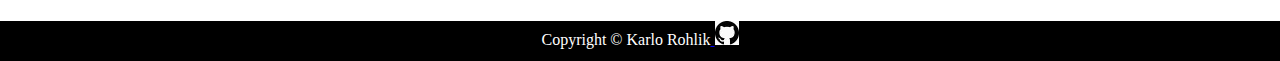
<file: TV-Models.html>
<!doctype html>
<html>
	<head>
		<link rel="stylesheet" href="style.css">
		<meta name="author" content="Karlo Rohlik">
		<meta name="Description" content="LG TVs">
		<meta name="viewport" content="width=device-width, initial-scale=1.0">
		<meta charset="utf-8">
		<title>TV Models</title>
	</head>
	
	
	<body>
		<header>
			<img src="slike/logo.jpg" alt="banner" class="banner">
			<nav>
				<ul>
					<li><a href="index.html">Home</a></li>
					<li><a href="TV-Models.html">TV Models</a></li>
					<li><a href="contact.html">Contact</a></li>
					<li><a href="about.html">About us</a></li>
					<li><a href="gallery.html">Gallery</a></li>
				</ul>
			</nav>
		</header>
		<div class="news"><h1>TV Models</h1></div>
		<div id="articl1">
				<a href="OLED-C4.html">
					<img src="slike/c4kut.jpg" alt="OLED C4" style="width: 150px"></a>
				<a href="OLED-C4.html"><h4>OLED C4</h4></a>
				<p>The LG C4 OLED TV, released in 2024, offers a premium viewing experience with its 4K OLED display and advanced α9 AI Processor 4K Gen7, delivering vibrant colors and deep blacks. It supports a native 120Hz refresh rate, with VRR up to 144Hz, making it ide<a href="OLED-C4.html"> ...Read More...</a></p>
			
			
				<hr style="width: 100%">
		</div>
		<div id="articl2">
			<a href="qned.html">
				<img src="slike/qnedstrana.jpg" alt="QNED 85T3C" style="width: 150px"></a>
				<a href="qned.html"><h4>QNED 85T3C</h4></a>
				<p>Elevate the movies, sports, TV shows and documentaries you love with the LG QNED 4K TVs. Created with our leading LED backlighting tech, they have the power to transform the most detailed scenes into visual masterpieces – with better contrast and richer colors that push the limits.<a href="qned.html"> ...Read More...</a></p>
				
				
				<hr style="width: 100%">
		</div>
		
		<div id="articl3">
				<a href="nano.html">
					<img src="slike/nanostrana.jpg" alt="NanoCell NANO80C" style="width: 150px"> </a>
				<a href="nano.html"><h4>NanoCell NANO80C</h4></a>
				<p>You may be wondering, what is NanoCell technology in a TV? LG’s proprietary NanoCell technology uses nanoparticles to boost the picture quality offered by LCD, which help deliver improved color depth on your TV’s picture.<a href="nano.html"> ...Read More...</a></p>
				
				
				<hr style="width: 100%">
		</div>
		<div id="articl4">
				<a href="8k.html">
					<img src="slike/8kstrana.jpg" alt="8K QNED99" style="width: 150px"> </a>
				<a href="8k.html"><h4>8K QNED99</h4></a>
				<p>Marvel at truly dazzling color thanks to our Mini LED technology for illuminated colors that leap off the screen. Hundreds of miniature LED backlight zones operate independently, for movies with excellent dark-level detail and deep blacks along with minimal halo effect.<a href="8k.html"> ...Read More...</a></p>
				
				
				<hr style="width: 100%">
		</div>
		<div id="articl5">
				<a href="ur78003.html">
					<img src="slike/ur78strana.jpg" alt="4K UT78003" style="width: 150px"> </a>
				<a href="ur78003.html"><h4>4K UT78003</h4></a>
				<p> Everything you need to bring your favorite content to life with the power of 4K and the extras you crave. No matter which TV you choose, your LG TV makes it easier than ever to find what you need and<a href="ur78003.html"> ...Read More...</a></p>
				
		</div>
		<footer><p>Copyright © Karlo Rohlik<a href="https://github.com/KarloR22/KarloRohlik" target="_blank">
      <img src="github.jpg" title="Github" alt="Github">
    </a></p></footer>
	</body>
</html>
</file>
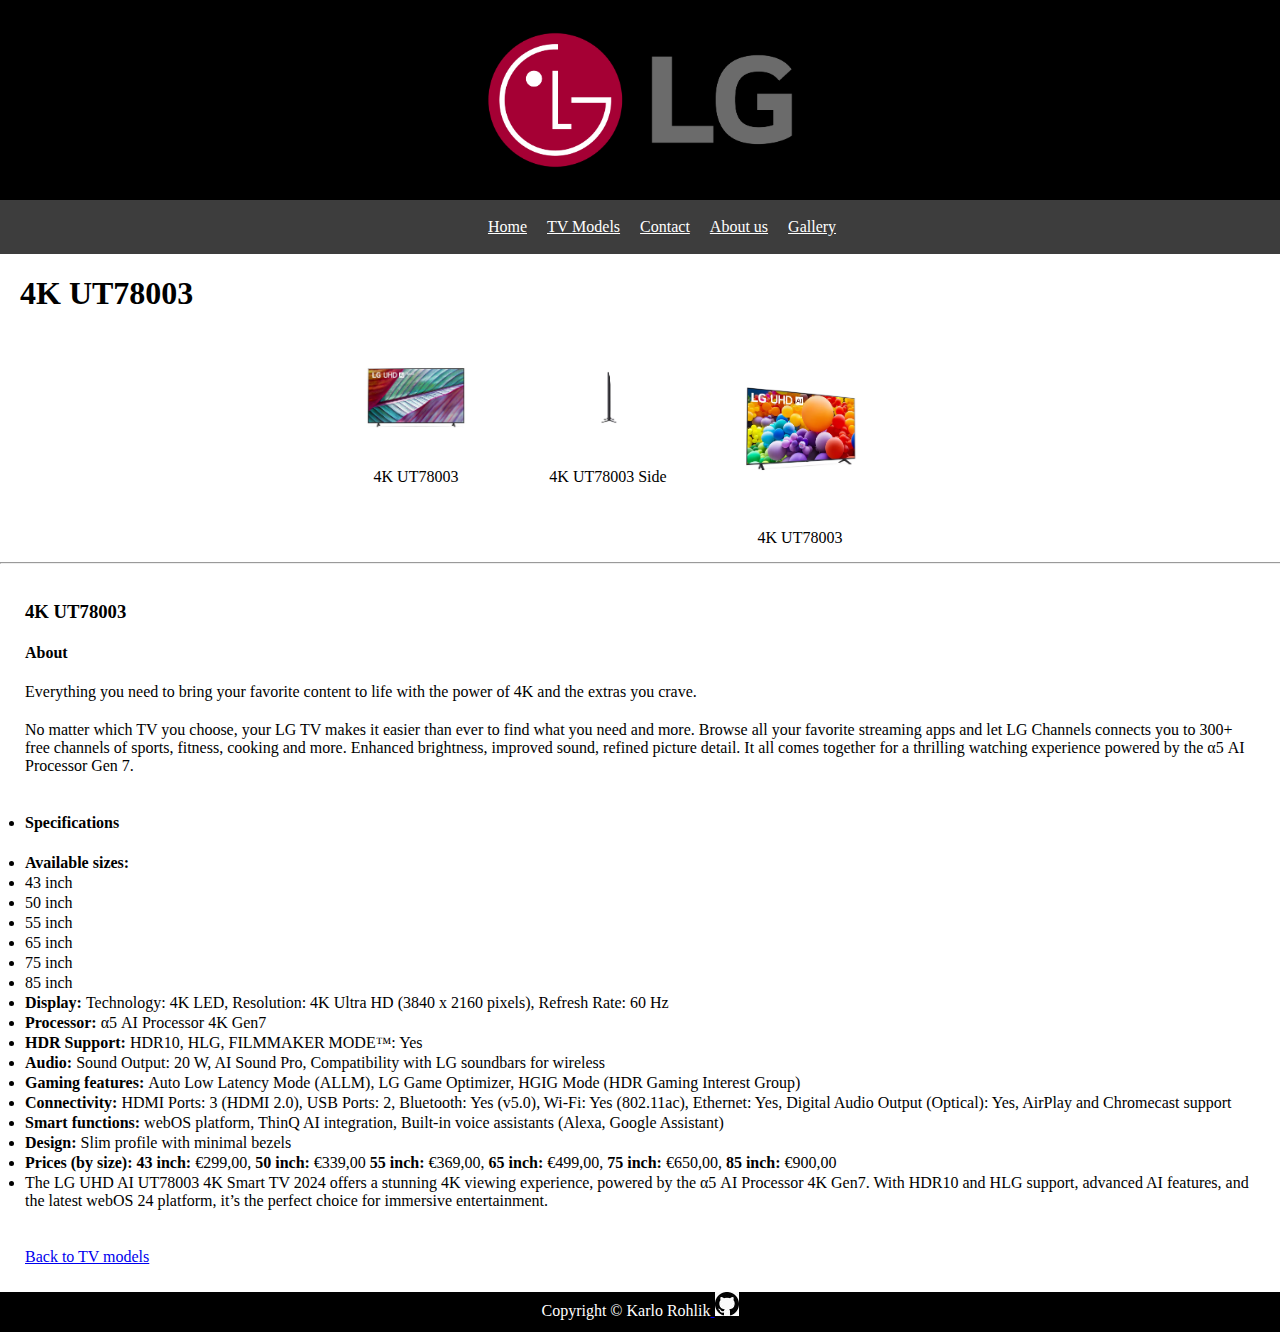
<file: ur78003.html>
<!doctype html>
<html>
	<head>
		<link rel="stylesheet" href="style.css">
		<meta name="author" content="Karlo Rohlik">
		<meta name="Description" content="LG TVs">
		<meta name="viewport" content="width=device-width, initial-scale=1.0">
		<meta charset="utf-8">
		<title>4K UT78003</title>
	</head>
	
	
	<body>
		<header>
			<img src="slike/logo.jpg" alt="banner" class="banner">
			<nav>
				<ul>
					<li><a href="index.html">Home</a></li>
					<li><a href="TV-Models.html">TV Models</a></li>
					<li><a href="contact.html">Contact</a></li>
					<li><a href="about.html">About us</a></li>
					<li><a href="gallery.html">Gallery</a></li>
				</ul>
			</nav>
		</header>
		<div class="news"><h1>4K UT78003</h1></div>
		<div id="container2">
		  <div class="lgtv_img">
  <a target="_blank" href="slike/ur78.jpg">
    <img src="slike/ur78.jpg" alt="4K UT78003">
  </a>
  <div class="desc">4K UT78003</div>
</div>

<div class="lgtv_img">
  <a target="_blank" href="slike/ur78bok.jpg">
    <img src="slike/ur78bok.jpg" alt="4K UT78003 Side">
  </a>
  <div class="desc">4K UT78003 Side</div>
</div>

<div class="lgtv_img">
  <a target="_blank" href="slike/ur78strana.jpg">
    <img src="slike/ur78strana.jpg" alt="4K UT78003" style="width: 150px">
  </a>
  <div class="desc">4K UT78003</div>
</div>

			<br/>
				
			</div>
			<hr style="width: 100%">
			<div id="container">
				<h3>4K UT78003</h3>
				<h4>About</h4>
				<p>Everything you need to bring your favorite content to life with the power of 4K and the extras you crave.</p>
				<br>
				<p>No matter which TV you choose, your LG TV makes it easier than ever to find what you need and more. Browse all your favorite streaming apps and let LG Channels connects you to 300+ free channels of sports, fitness, cooking and more. Enhanced brightness, improved sound, refined picture detail. It all comes together for a thrilling watching experience powered by the α5 AI Processor Gen 7.</p>
				<br>
				<h4><li><strong>Specifications</strong></h4>
				<p><p><li><strong>Available sizes:</strong></li></p>
				<p><li>43 inch</li></p>
				<p><li>50 inch</li></p>
				<p><li>55 inch</li></p>
				<p><li>65 inch</li></p>
				<p><li>75 inch</li></p>
				<p><li>85 inch</li></p>
				<p><li><strong>Display: </strong> Technology: 4K LED, Resolution: 4K Ultra HD (3840 x 2160 pixels), Refresh Rate: 60 Hz</li></p>
				<p><li><strong>Processor: </strong> α5 AI Processor 4K Gen7</li></p>
				<p><li><strong>HDR Support: </strong>HDR10, HLG, FILMMAKER MODE™: Yes</li></p>
				<p><li><strong>Audio:</strong> Sound Output: 20 W, AI Sound Pro, Compatibility with LG soundbars for wireless</li></p>
				<p><li><strong>Gaming features: </strong> Auto Low Latency Mode (ALLM), LG Game Optimizer, HGIG Mode (HDR Gaming Interest Group) </li></p>
				<p><li><strong>Connectivity: </strong> HDMI Ports: 3 (HDMI 2.0), USB Ports: 2, Bluetooth: Yes (v5.0), Wi-Fi: Yes (802.11ac), Ethernet: Yes, Digital Audio Output (Optical): Yes, AirPlay and Chromecast support</li></p>
				<p><li><strong>Smart functions: </strong> webOS platform, ThinQ AI integration, Built-in voice assistants (Alexa, Google Assistant)</li></p>
				<p><li><strong>Design:</strong> Slim profile with minimal bezels</li></p>
				<p><li><strong>Prices (by size): </strong> <strong>43 inch:</strong> €299,00, <strong>50 inch:</strong> €339,00 <strong>55 inch:</strong> €369,00, <strong>65 inch:</strong> €499,00, <strong>75 inch:</strong> €650,00, <strong>85 inch:</strong> €900,00</li></p></p>
				<p><li>The LG UHD AI UT78003 4K Smart TV 2024 offers a stunning 4K viewing experience, powered by the α5 AI Processor 4K Gen7. With HDR10 and HLG support, advanced AI features, and the latest webOS 24 platform, it’s the perfect choice for immersive entertainment.</li></p>
				
				<br><br><a href="TV-Models.html">Back to TV models</a>
			</div>
		<footer><p>Copyright © Karlo Rohlik<a href="https://github.com/KarloR22/KarloRohlik" target="_blank">
      <img src="github.jpg" title="Github" alt="Github">
    </a></p></footer>
	</body>
</html>
</file>
<file: style.css>
body {
	margin: 0;
	padding: 0;
	font-family: "Rockwell";
	
}

header {
		background: black;
}
.banner {
	height: 200px;
	display: block;
	margin-left: auto;
	margin-right: auto;
}

nav {
	background: #3D3D3D;
	width: 100%;
	padding: 2px;
	margin: 0;
	border: 0;
	text-align: center;
}

nav li {
  display: inline;
}


nav a {
	padding: 8px;
	color: white;
}

h1 {
	margin-left: 20px;
}




footer {
	width: 100%;
	text-align: center;
	background-color: black;
	color: white;
	height: 40px;
	clear :both;
}



#container {
	padding: 10px 25px;
	overflow: hidden;
}
#container img {
	margin-right: 15px;
	float: left;
}
#container h1{
	margin-left: 15px;
	display: block;
	margin: -8px 0 0 0;
	font-size: 2em;
}
#container p{
	font-size: 16px;
	margin-left: 15px;
	display: block;
	margin: 2px 0 0 0;
}
#container2 {
  margin: auto;
  width: 50%;
  padding: 10px 25px;
}
#container3 {
  display: flex;
  justify-content: center;
  align-items: center;
	padding: 10px 25px;
}
.home {
	padding-left: 25px;
	padding-top: 25px;
	font-size: 1.5em;
}

.desc {
  padding: 15px;
  text-align: center;
}
input[type=text], select, textarea {
  width: 100%;
  padding: 12px;
  border: 1px solid #ccc;
  border-radius: 4px;
  box-sizing: border-box;
  margin-top: 6px;
  margin-bottom: 16px;
  resize: vertical;
}
input[type=email], select, textarea {
  width: 100%;
  padding: 12px;
  border: 1px solid #ccc;
  border-radius: 4px;
  box-sizing: border-box;
  margin-top: 6px;
  margin-bottom: 16px;
  resize: vertical;
}

input[type=submit] {
  background-color: #C70851;
  color: white;
  padding: 12px 20px;
  border: none;
  border-radius: 4px;
  cursor: pointer;
}

input[type=submit]:hover {
  background-color: #45a049;
}
.section {
  width: 33%;
  height: 100%;
}

video {
  width: 100%;
  height: 50%;
  margin-top: 80%;
}

#articl1 {
	padding: 10px 25px;
	overflow: hidden;
}

#articl2 {
	padding: 10px 25px;
	overflow: hidden;
}
#articl3 {
	padding: 10px 25px;
	overflow: hidden;
}

#articl4 {
	padding: 10px 25px;
	overflow: hidden;
}

#articl5 {
	padding: 10px 25px;
	overflow: hidden;
}

.galerija{
  margin: 0 auto;
  text-align: center;
  width: 90%;
}
figure {
  border: 10px solid #DCDCDC;
  margin: 10px 10px;
  padding: 0;
}
figure.sole{
  display: inline-block;
  position: relative;
}
figure img {
  display: block;
  height: auto;
  max-width: 100%;
}
figcaption {
  background: rgba(0, 0, 0, 0.5);
  color: white;
  font: 400 18px/26px Verdana, sans-serif;
  padding: .2em 0;
  position: absolute;
  bottom: 0;
  text-align: center;
  width: 100%;
}

figcaption span {
  font-size: 14px;
}


.lgtv_img {
  width: 30%;
  text-align: center;
  float: left;
}

.lgtv_img img {
  width: 70%;
  padding: 0.5em;
  }
</file>
